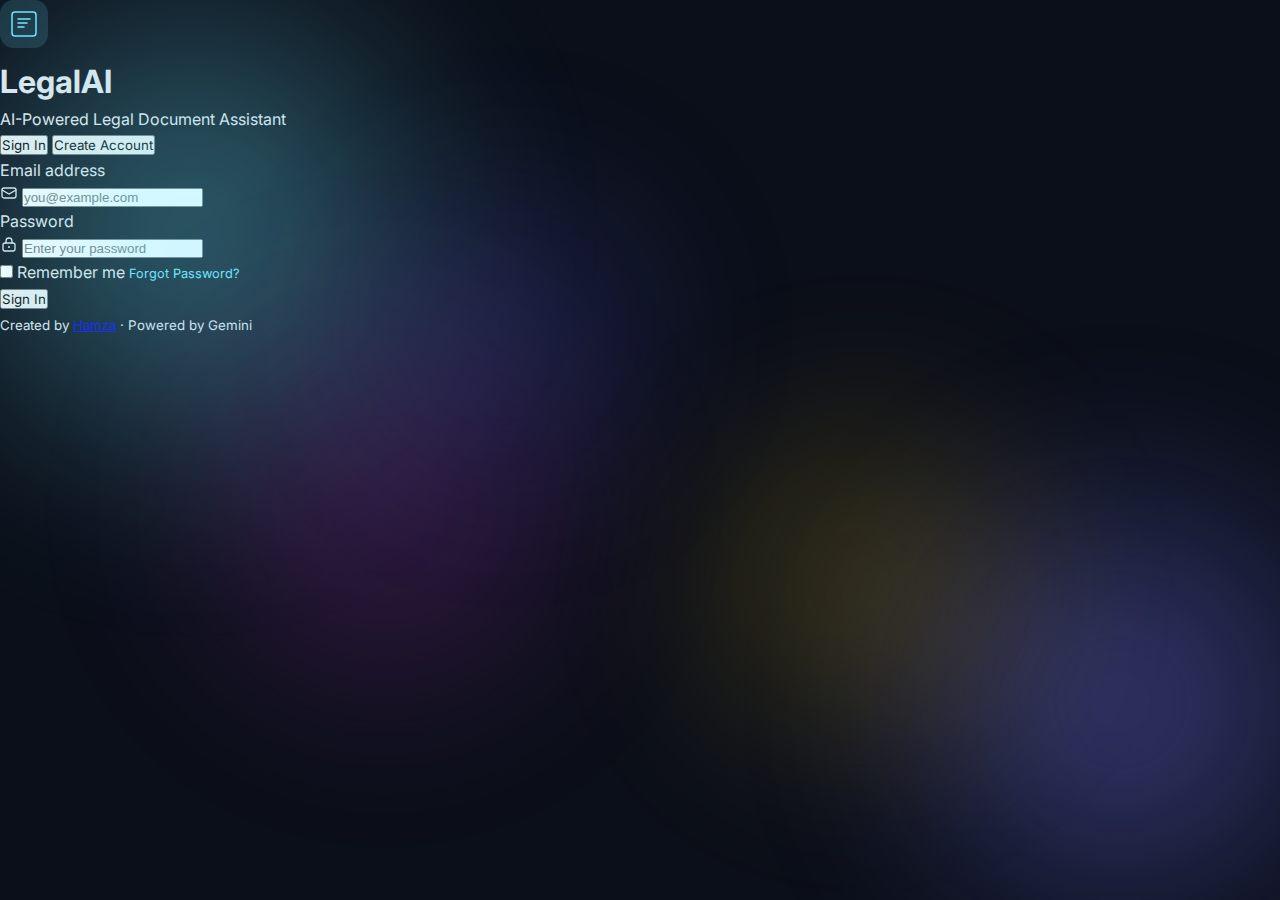
<file: frontend/login.html>
<!doctype html>
<html lang="en">

<head>
    <meta charset="utf-8" />
    <meta name="viewport" content="width=device-width,initial-scale=1" />
    <title>LegalAI — Sign In</title>
    <meta name="description" content="Sign in to your AI Legal Document Assistant account." />
    <link rel="stylesheet" href="styles.css" />
    <link href="https://fonts.googleapis.com/css2?family=Inter:wght@400;500;600;700;800&display=swap" rel="stylesheet">
    <link rel="icon"
        href="data:image/svg+xml,<svg xmlns=%22http://www.w3.org/2000/svg%22 viewBox=%220 0 100 100%22><text y=%22.9em%22 font-size=%2290%22>⚖️</text></svg>">
</head>

<body>
    <!-- Animated Background Orbs -->
    <div class="bg-orbs" aria-hidden="true">
        <div class="orb orb-1"></div>
        <div class="orb orb-2"></div>
        <div class="orb orb-3"></div>
        <div class="orb orb-4"></div>
        <div class="orb orb-5"></div>
    </div>

    <!-- Toast Container -->
    <div id="toastContainer" class="toast-container"></div>

    <div class="auth-page">
        <div class="auth-card">
            <!-- Brand Header -->
            <div class="auth-brand">
                <div class="auth-brand-icon">
                    <svg width="48" height="48" viewBox="0 0 48 48" fill="none">
                        <defs>
                            <linearGradient id="authGrad" x1="0" y1="0" x2="48" y2="48">
                                <stop offset="0%" stop-color="#6ee7ff" />
                                <stop offset="100%" stop-color="#7c7cff" />
                            </linearGradient>
                        </defs>
                        <rect width="48" height="48" rx="14" fill="url(#authGrad)" opacity="0.15" />
                        <path d="M15 12h18a3 3 0 013 3v18a3 3 0 01-3 3H15a3 3 0 01-3-3V15a3 3 0 013-3z"
                            stroke="url(#authGrad)" stroke-width="1.5" fill="none" />
                        <path d="M18 19h12M18 23h9M18 27h6" stroke="url(#authGrad)" stroke-width="1.5"
                            stroke-linecap="round" />
                    </svg>
                </div>
                <h1 class="auth-title">LegalAI</h1>
                <p class="auth-subtitle">AI-Powered Legal Document Assistant</p>
            </div>

            <!-- Auth Mode Toggle -->
            <div class="auth-toggle" id="authToggle">
                <button class="auth-toggle-btn active" id="loginToggle" data-mode="login">Sign In</button>
                <button class="auth-toggle-btn" id="registerToggle" data-mode="register">Create Account</button>
                <div class="auth-toggle-slider" id="toggleSlider"></div>
            </div>

            <!-- Login Form -->
            <form class="auth-form" id="loginForm" autocomplete="on" novalidate>
                <div class="auth-input-group">
                    <label for="loginEmail">Email address</label>
                    <div class="auth-input-wrapper">
                        <svg width="18" height="18" viewBox="0 0 18 18" fill="none" class="auth-input-icon">
                            <rect x="2" y="4" width="14" height="10" rx="2" stroke="currentColor" stroke-width="1.3" />
                            <path d="M2 6l7 4 7-4" stroke="currentColor" stroke-width="1.3" stroke-linecap="round" />
                        </svg>
                        <input type="email" id="loginEmail" placeholder="you@example.com" required
                            autocomplete="email" />
                    </div>
                </div>
                <div class="auth-input-group">
                    <label for="loginPassword">Password</label>
                    <div class="auth-input-wrapper">
                        <svg width="18" height="18" viewBox="0 0 18 18" fill="none" class="auth-input-icon">
                            <rect x="3" y="8" width="12" height="8" rx="2" stroke="currentColor" stroke-width="1.3" />
                            <path d="M6 8V6a3 3 0 016 0v2" stroke="currentColor" stroke-width="1.3"
                                stroke-linecap="round" />
                            <circle cx="9" cy="12" r="1" fill="currentColor" />
                        </svg>
                        <input type="password" id="loginPassword" placeholder="Enter your password" required
                            autocomplete="current-password" />
                    </div>
                    <div class="auth-options">
                        <label class="remember-me">
                            <input type="checkbox" id="rememberMe">
                            Remember me
                        </label>
                        <a href="#" id="forgotPasswordLink"
                            style="font-size: 0.8rem; color: var(--accent); text-decoration: none;">Forgot Password?</a>
                    </div>
                </div>
                <button type="submit" class="auth-submit-btn" id="loginSubmit">
                    <span class="auth-btn-text">Sign In</span>
                    <div class="auth-btn-spinner" style="display:none;"></div>
                </button>
            </form>

            <!-- Register Form (hidden initially) -->
            <form class="auth-form" id="registerForm" style="display:none;" autocomplete="on" novalidate>
                <div class="auth-input-group">
                    <label for="registerName">Display name</label>
                    <div class="auth-input-wrapper">
                        <svg width="18" height="18" viewBox="0 0 18 18" fill="none" class="auth-input-icon">
                            <circle cx="9" cy="6" r="3" stroke="currentColor" stroke-width="1.3" />
                            <path d="M3 16c0-3.3 2.7-6 6-6s6 2.7 6 6" stroke="currentColor" stroke-width="1.3"
                                stroke-linecap="round" />
                        </svg>
                        <input type="text" id="registerName" placeholder="Your name" autocomplete="name" />
                    </div>
                </div>
                <div class="auth-input-group">
                    <label for="registerEmail">Email address</label>
                    <div class="auth-input-wrapper">
                        <svg width="18" height="18" viewBox="0 0 18 18" fill="none" class="auth-input-icon">
                            <rect x="2" y="4" width="14" height="10" rx="2" stroke="currentColor" stroke-width="1.3" />
                            <path d="M2 6l7 4 7-4" stroke="currentColor" stroke-width="1.3" stroke-linecap="round" />
                        </svg>
                        <input type="email" id="registerEmail" placeholder="you@example.com" required
                            autocomplete="email" />
                    </div>
                </div>
                <div class="auth-input-group">
                    <label for="registerPassword">Password</label>
                    <div class="auth-input-wrapper">
                        <svg width="18" height="18" viewBox="0 0 18 18" fill="none" class="auth-input-icon">
                            <rect x="3" y="8" width="12" height="8" rx="2" stroke="currentColor" stroke-width="1.3" />
                            <path d="M6 8V6a3 3 0 016 0v2" stroke="currentColor" stroke-width="1.3"
                                stroke-linecap="round" />
                            <circle cx="9" cy="12" r="1" fill="currentColor" />
                        </svg>
                        <input type="password" id="registerPassword" placeholder="Min. 6 characters" required
                            minlength="6" autocomplete="new-password" />
                    </div>
                </div>

                <!-- Security Question -->
                <div class="auth-input-group">
                    <label for="registerQuestion">Security Question</label>
                    <div class="auth-input-wrapper">
                        <svg width="18" height="18" viewBox="0 0 18 18" fill="none" class="auth-input-icon">
                            <path d="M9 14c0-4 4-3 4-6 0-1.5-1-2.5-2.5-2.5S8 7 8 8" stroke="currentColor"
                                stroke-width="1.3" stroke-linecap="round" />
                            <circle cx="9" cy="16" r="1" fill="currentColor" />
                        </svg>
                        <select id="registerQuestion" required class="auth-input-select">
                            <option value="" disabled selected>Select a secret question...</option>
                            <option value="What is your mother's maiden name?">What is your mother's maiden name?
                            </option>
                            <option value="What was the name of your first pet?">What was the name of your first pet?
                            </option>
                            <option value="What city were you born in?">What city were you born in?</option>
                            <option value="What is your favorite book?">What is your favorite book?</option>
                            <option value="What is the name of your elementary school?">What is the name of your
                                elementary school?</option>
                        </select>
                    </div>
                </div>
                <div class="auth-input-group">
                    <label for="registerAnswer">Security Answer</label>
                    <div class="auth-input-wrapper">
                        <svg width="18" height="18" viewBox="0 0 18 18" fill="none" class="auth-input-icon">
                            <rect x="3" y="8" width="12" height="8" rx="2" stroke="currentColor" stroke-width="1.3" />
                            <path d="M6 8V6a3 3 0 016 0v2" stroke="currentColor" stroke-width="1.3"
                                stroke-linecap="round" />
                            <circle cx="9" cy="12" r="1" fill="currentColor" />
                        </svg>
                        <input type="text" id="registerAnswer" placeholder="Your secret answer" required />
                    </div>
                </div>

                <button type="submit" class="auth-submit-btn" id="registerSubmit">
                    <span class="auth-btn-text">Create Account</span>
                    <div class="auth-btn-spinner" style="display:none;"></div>
                </button>
            </form>

            <!-- Forgot Password View (Hidden) -->
            <div id="forgotPasswordView" style="display:none;">
                <div style="text-align: center; margin-bottom: 20px;">
                    <h2 class="auth-title" style="font-size: 1.5rem;">Reset Password</h2>
                    <p class="auth-subtitle">Recover access to your account</p>
                </div>

                <!-- Step 1: Email -->
                <form class="auth-form" id="forgotStep1Form" novalidate>
                    <div class="auth-input-group">
                        <label for="forgotEmail">Enter your email</label>
                        <div class="auth-input-wrapper">
                            <svg width="18" height="18" viewBox="0 0 18 18" fill="none" class="auth-input-icon">
                                <rect x="2" y="4" width="14" height="10" rx="2" stroke="currentColor"
                                    stroke-width="1.3" />
                                <path d="M2 6l7 4 7-4" stroke="currentColor" stroke-width="1.3"
                                    stroke-linecap="round" />
                            </svg>
                            <input type="email" id="forgotEmail" placeholder="you@example.com" required />
                        </div>
                    </div>
                    <button type="submit" class="auth-submit-btn" id="forgotStep1Submit">
                        <span class="auth-btn-text">Next</span>
                        <div class="auth-btn-spinner" style="display:none;"></div>
                    </button>
                    <button type="button" class="auth-toggle-btn" id="backToLogin"
                        style="width:100%; text-align:center; margin-top:10px;">Back to Login</button>
                </form>

                <!-- Step 2: Secret Question -->
                <form class="auth-form" id="forgotStep2Form" style="display:none;" novalidate>
                    <div class="auth-input-group">
                        <label>Security Question</label>
                        <div id="securityQuestionDisplay"
                            style="padding: 12px; background: rgba(110, 231, 255, 0.08); border-radius: 8px; color: var(--text-main); font-size: 0.95rem; border: 1px solid rgba(110, 231, 255, 0.2);">
                            Loading...
                        </div>
                    </div>
                    <div class="auth-input-group">
                        <label for="forgotAnswer">Your Answer</label>
                        <div class="auth-input-wrapper">
                            <svg width="18" height="18" viewBox="0 0 18 18" fill="none" class="auth-input-icon">
                                <path d="M14 9V6a5 5 0 00-10 0v3" stroke="currentColor" stroke-width="1.3"
                                    stroke-linecap="round" />
                                <rect x="5" y="9" width="8" height="6" rx="1" stroke="currentColor"
                                    stroke-width="1.3" />
                            </svg>
                            <input type="text" id="forgotAnswer" placeholder="Type your answer" required />
                        </div>
                    </div>
                    <div class="auth-input-group">
                        <label for="newPassword">New Password</label>
                        <div class="auth-input-wrapper">
                            <svg width="18" height="18" viewBox="0 0 18 18" fill="none" class="auth-input-icon">
                                <rect x="3" y="8" width="12" height="8" rx="2" stroke="currentColor"
                                    stroke-width="1.3" />
                                <path d="M6 8V6a3 3 0 016 0v2" stroke="currentColor" stroke-width="1.3"
                                    stroke-linecap="round" />
                                <circle cx="9" cy="12" r="1" fill="currentColor" />
                            </svg>
                            <input type="password" id="newPassword" placeholder="New password" required minlength="6" />
                        </div>
                    </div>
                    <button type="submit" class="auth-submit-btn" id="forgotStep2Submit">
                        <span class="auth-btn-text">Reset Password</span>
                        <div class="auth-btn-spinner" style="display:none;"></div>
                    </button>
                    <button type="button" class="auth-toggle-btn" id="cancelReset"
                        style="width:100%; text-align:center; margin-top:10px;">Cancel</button>
                </form>
            </div>

            <!-- Error Message -->
            <div class="auth-error" id="authError" style="display:none;"></div>

            <!-- Footer -->
            <div class="auth-footer">
                <small>Created by <a href="https://www.linkedin.com/in/hamzahdal/" target="_blank"
                        rel="noopener noreferrer">Hamza</a> · Powered by Gemini</small>
            </div>
        </div>
    </div>

    <script>
        const API_BASE = window.location.port === "3000" ? "http://127.0.0.1:8000" : "/api";

        // If already logged in, redirect
        if (localStorage.getItem("legalai_token") || sessionStorage.getItem("legalai_token")) {
            window.location.href = "index.html";
        }

        // ===== DOM =====
        const loginToggle = document.getElementById("loginToggle");
        const registerToggle = document.getElementById("registerToggle");
        const toggleSlider = document.getElementById("toggleSlider");
        const loginForm = document.getElementById("loginForm");
        const registerForm = document.getElementById("registerForm");
        const authError = document.getElementById("authError");

        // Toast
        function showToast(message, type = "info", duration = 4500) {
            const container = document.getElementById("toastContainer");
            const toast = document.createElement("div");
            toast.className = `toast toast-${type}`;
            const icons = { success: "✓", error: "✕", info: "ℹ", warning: "⚠" };
            toast.innerHTML = `<div class="toast-icon">${icons[type] || "ℹ"}</div> <span>${message}</span>`;
            container.appendChild(toast);

            // Auto remove
            setTimeout(() => {
                toast.classList.add("toast-exiting");
                toast.addEventListener("animationend", () => toast.remove());
            }, duration);
        }

        function showError(msg) {
            authError.textContent = msg;
            authError.style.display = "block";
            setTimeout(() => authError.style.display = "none", 5000);
        }

        // ===== TOGGLE =====
        loginToggle.addEventListener("click", () => {
            loginToggle.classList.add("active");
            registerToggle.classList.remove("active");
            toggleSlider.style.transform = "translateX(0)";
            loginForm.style.display = "flex";
            registerForm.style.display = "none";
            authError.style.display = "none";
        });

        registerToggle.addEventListener("click", () => {
            registerToggle.classList.add("active");
            loginToggle.classList.remove("active");
            toggleSlider.style.transform = "translateX(100%)";
            registerForm.style.display = "flex";
            loginForm.style.display = "none";
            authError.style.display = "none";
        });


        // Helper to safely stringify error details
        function getErrorMessage(data, fallback) {
            if (!data) return fallback;
            if (typeof data.detail === "string") return data.detail;
            if (Array.isArray(data.detail)) {
                // Pydantic validation error or multiple errors
                return data.detail.map(e => {
                    const msg = e.msg || "Invalid input";
                    const loc = e.loc ? e.loc[e.loc.length - 1] : "";
                    return loc ? `${loc}: ${msg}` : msg;
                }).join(", ");
            }
            if (typeof data.detail === "object") return JSON.stringify(data.detail);
            return data.message || fallback;
        }

        // ===== LOGIN =====
        loginForm.addEventListener("submit", async (e) => {
            e.preventDefault();
            const email = document.getElementById("loginEmail").value.trim();
            const password = document.getElementById("loginPassword").value;
            const rememberMe = document.getElementById("rememberMe").checked;
            const btn = document.getElementById("loginSubmit");

            if (!email || !password) return showError("Please fill in all fields");

            btn.querySelector(".auth-btn-text").style.display = "none";
            btn.querySelector(".auth-btn-spinner").style.display = "block";
            btn.disabled = true;

            try {
                const res = await fetch(`${API_BASE}/login`, {
                    method: "POST",
                    headers: { "Content-Type": "application/json" },
                    body: JSON.stringify({ email, password })
                });

                const data = await res.json().catch(() => ({}));

                if (!res.ok) {
                    throw new Error(getErrorMessage(data, "Login failed"));
                }

                if (rememberMe) {
                    localStorage.setItem("legalai_token", data.token);
                    localStorage.setItem("legalai_user", JSON.stringify(data.user));
                    sessionStorage.removeItem("legalai_token");
                    sessionStorage.removeItem("legalai_user");
                } else {
                    sessionStorage.setItem("legalai_token", data.token);
                    sessionStorage.setItem("legalai_user", JSON.stringify(data.user));
                    localStorage.removeItem("legalai_token");
                    localStorage.removeItem("legalai_user");
                }
                showToast("Welcome back! Redirecting...", "success");
                setTimeout(() => window.location.href = "index.html", 600);

            } catch (err) {
                showError(err.message);
                btn.querySelector(".auth-btn-text").style.display = "inline";
                btn.querySelector(".auth-btn-spinner").style.display = "none";
                btn.disabled = false;
            }
        });

        // ===== FORGOT PASSWORD =====
        const forgotPasswordLink = document.getElementById("forgotPasswordLink");
        const forgotPasswordView = document.getElementById("forgotPasswordView");
        const backToLoginBtn = document.getElementById("backToLogin");
        const cancelResetBtn = document.getElementById("cancelReset");
        const authToggleContainer = document.getElementById("authToggle");
        const forgotStep1Form = document.getElementById("forgotStep1Form");
        const forgotStep2Form = document.getElementById("forgotStep2Form");

        function closeForgotView() {
            forgotPasswordView.style.display = "none";
            authToggleContainer.style.display = "flex";
            loginToggle.click(); // Switch back to login view logic
            authError.style.display = "none";
        }

        if (forgotPasswordLink) {
            forgotPasswordLink.addEventListener("click", (e) => {
                e.preventDefault();
                authError.style.display = "none";
                loginForm.style.display = "none";
                registerForm.style.display = "none";
                authToggleContainer.style.display = "none";
                forgotPasswordView.style.display = "block";

                forgotStep1Form.style.display = "flex";
                forgotStep2Form.style.display = "none";
                document.getElementById("forgotEmail").value = "";
                document.getElementById("forgotAnswer").value = "";
                document.getElementById("newPassword").value = "";
            });
        }

        if (backToLoginBtn) backToLoginBtn.addEventListener("click", closeForgotView);
        if (cancelResetBtn) cancelResetBtn.addEventListener("click", closeForgotView);

        // Forgot Step 1
        if (forgotStep1Form) {
            forgotStep1Form.addEventListener("submit", async (e) => {
                e.preventDefault();
                const email = document.getElementById("forgotEmail").value.trim();
                const btn = document.getElementById("forgotStep1Submit");

                if (!email) return showError("Please enter your email");

                authError.style.display = "none";
                btn.querySelector(".auth-btn-text").style.display = "none";
                btn.querySelector(".auth-btn-spinner").style.display = "block";
                btn.disabled = true;

                try {
                    const res = await fetch(`${API_BASE}/auth/question`, {
                        method: "POST",
                        headers: { "Content-Type": "application/json" },
                        body: JSON.stringify({ email })
                    });

                    const data = await res.json().catch(() => ({}));
                    if (!res.ok) throw new Error(getErrorMessage(data, "Email not found"));

                    document.getElementById("securityQuestionDisplay").textContent = data.question;
                    forgotStep1Form.style.display = "none";
                    forgotStep2Form.style.display = "flex";

                    // Reset button
                    btn.querySelector(".auth-btn-text").style.display = "inline";
                    btn.querySelector(".auth-btn-spinner").style.display = "none";
                    btn.disabled = false;

                } catch (err) {
                    showError(err.message);
                    btn.querySelector(".auth-btn-text").style.display = "inline";
                    btn.querySelector(".auth-btn-spinner").style.display = "none";
                    btn.disabled = false;
                }
            });
        }

        // Forgot Step 2
        if (forgotStep2Form) {
            forgotStep2Form.addEventListener("submit", async (e) => {
                e.preventDefault();
                const email = document.getElementById("forgotEmail").value.trim();
                const answer = document.getElementById("forgotAnswer").value.trim();
                const newPassword = document.getElementById("newPassword").value;
                const btn = document.getElementById("forgotStep2Submit");

                if (!answer || !newPassword) return showError("Please fill all fields");
                if (newPassword.length < 6) return showError("Password must be at least 6 characters");

                authError.style.display = "none";
                btn.querySelector(".auth-btn-text").style.display = "none";
                btn.querySelector(".auth-btn-spinner").style.display = "block";
                btn.disabled = true;

                try {
                    const res = await fetch(`${API_BASE}/auth/reset-password`, {
                        method: "POST",
                        headers: { "Content-Type": "application/json" },
                        body: JSON.stringify({
                            email,
                            security_answer: answer,
                            new_password: newPassword
                        })
                    });

                    const data = await res.json().catch(() => ({}));
                    if (!res.ok) throw new Error(getErrorMessage(data, "Failed to reset password"));

                    showToast("Password Reset! Logging in...", "success");
                    setTimeout(() => window.location.reload(), 1500);

                } catch (err) {
                    showError(err.message);
                    btn.querySelector(".auth-btn-text").style.display = "inline";
                    btn.querySelector(".auth-btn-spinner").style.display = "none";
                    btn.disabled = false;
                }
            });
        }

        // ===== REGISTER =====
        registerForm.addEventListener("submit", async (e) => {
            e.preventDefault();
            const email = document.getElementById("registerEmail").value.trim();
            const password = document.getElementById("registerPassword").value;
            const display_name = document.getElementById("registerName").value.trim() || null;
            const question_val = document.getElementById("registerQuestion").value;
            const answer_val = document.getElementById("registerAnswer").value.trim();
            const btn = document.getElementById("registerSubmit");

            if (!email || !password) return showError("Please fill in all required fields");
            if (password.length < 6) return showError("Password must be at least 6 characters");
            if (!question_val) return showError("Please select a security question");
            if (!answer_val) return showError("Please answer the security question");

            btn.querySelector(".auth-btn-text").style.display = "none";
            btn.querySelector(".auth-btn-spinner").style.display = "block";
            btn.disabled = true;

            try {
                const res = await fetch(`${API_BASE}/register`, {
                    method: "POST",
                    headers: { "Content-Type": "application/json" },
                    body: JSON.stringify({
                        email,
                        password,
                        display_name,
                        security_question: question_val,
                        security_answer: answer_val
                    })
                });

                const data = await res.json().catch(() => ({}));

                if (!res.ok) {
                    throw new Error(getErrorMessage(data, "Registration failed"));
                }

                sessionStorage.setItem("legalai_token", data.token);
                sessionStorage.setItem("legalai_user", JSON.stringify(data.user));
                localStorage.removeItem("legalai_token");
                localStorage.removeItem("legalai_user");
                showToast("Account created! Redirecting...", "success");
                setTimeout(() => window.location.href = "index.html", 600);

            } catch (err) {
                showError(err.message);
                btn.querySelector(".auth-btn-text").style.display = "inline";
                btn.querySelector(".auth-btn-spinner").style.display = "none";
                btn.disabled = false;
            }
        });
    </script>
</body>

</html>
</file>
<file: frontend/styles.css>
@import url('https://fonts.googleapis.com/css2?family=Inter:wght@400;500;600;700;800&display=swap');

:root {
  --bg-main: #0b0f19;
  --bg-card: rgba(255, 255, 255, 0.06);
  --bg-card-strong: rgba(255, 255, 255, 0.09);
  --bg-surface: rgba(2, 6, 23, 0.75);
  --border-soft: rgba(255, 255, 255, 0.10);
  --border-medium: rgba(255, 255, 255, 0.15);

  --accent: #6ee7ff;
  --accent-2: #7c7cff;
  --accent-warm: #facc15;

  --text-main: #e5e7eb;
  --text-muted: #9ca3af;
  --text-dim: #6b7280;
  --success: #22c55e;
  --danger: #f87171;

  --radius: 16px;
  --radius-sm: 10px;
  --radius-xs: 6px;
  --blur: blur(14px);
  --transition: 0.25s ease;

  --sidebar-width: 260px;
  --topbar-height: 70px;
}

* {
  box-sizing: border-box;
  margin: 0;
  padding: 0;
}

body {
  min-height: 100vh;
  font-family: "Inter", system-ui, -apple-system, BlinkMacSystemFont, sans-serif;
  background: var(--bg-main);
  color: var(--text-main);
  line-height: 1.6;
  overflow: hidden;
  position: relative;
}

/* ===== SCROLLBAR ===== */
::-webkit-scrollbar {
  width: 6px;
}

::-webkit-scrollbar-track {
  background: transparent;
}

::-webkit-scrollbar-thumb {
  background: rgba(255, 255, 255, 0.12);
  border-radius: 999px;
}

::-webkit-scrollbar-thumb:hover {
  background: rgba(255, 255, 255, 0.22);
}


/* ================================================================
   APP LAYOUT
   ================================================================ */
.app-layout {
  display: flex;
  min-height: 100vh;
  position: relative;
  z-index: 1;
}


/* ================================================================
   SIDEBAR
   ================================================================ */
.sidebar {
  width: var(--sidebar-width);
  min-width: var(--sidebar-width);
  background: rgba(2, 6, 23, 0.92);
  backdrop-filter: var(--blur);
  border-right: 1px solid var(--border-soft);
  display: flex;
  flex-direction: column;
  height: 100vh;
  position: sticky;
  top: 0;
  overflow: hidden;
  transition: transform var(--transition), opacity var(--transition);
  z-index: 100;
}

.sidebar.collapsed {
  transform: translateX(-100%);
  position: absolute;
  opacity: 0;
  pointer-events: none;
}

/* Brand */
.sidebar-brand {
  display: flex;
  align-items: center;
  gap: 12px;
  padding: 20px 18px;
  border-bottom: 1px solid var(--border-soft);
}

.brand-icon {
  font-size: 1.8rem;
  line-height: 1;
}

.brand-name {
  display: block;
  font-size: 1.1rem;
  font-weight: 800;
  background: linear-gradient(90deg, var(--accent), var(--accent-2));
  -webkit-background-clip: text;
  background-clip: text;
  -webkit-text-fill-color: transparent;
}

.brand-tagline {
  display: block;
  font-size: 0.72rem;
  color: var(--text-dim);
  letter-spacing: 0.04em;
  text-transform: uppercase;
}

/* Sidebar Upload Button */
.sidebar-upload-area {
  padding: 14px;
}

.mini-upload-zone {
  display: flex;
  align-items: center;
  justify-content: center;
  gap: 8px;
  padding: 12px;
  border-radius: var(--radius-sm);
  border: 1px dashed rgba(110, 231, 255, 0.3);
  background: rgba(110, 231, 255, 0.06);
  color: var(--accent);
  font-size: 0.88rem;
  font-weight: 600;
  cursor: pointer;
  transition: all var(--transition);
}

.mini-upload-zone:hover {
  background: rgba(110, 231, 255, 0.12);
  border-color: var(--accent);
  box-shadow: 0 0 20px rgba(110, 231, 255, 0.1);
  transform: translateY(-1px);
}

.mini-upload-icon {
  font-size: 1.2rem;
  font-weight: 300;
}

/* Sidebar Section Label */
.sidebar-section-label {
  padding: 4px 18px 8px;
  font-size: 0.7rem;
  font-weight: 600;
  color: var(--text-dim);
  text-transform: uppercase;
  letter-spacing: 0.08em;
}

/* Sidebar Document List */
.sidebar-list {
  flex: 1;
  overflow-y: auto;
  padding: 0 10px 10px;
}

.sidebar-empty {
  text-align: center;
  color: var(--text-muted);
  font-size: 0.82rem;
  padding: 30px 16px;
  line-height: 1.7;
}

.sidebar-item {
  padding: 12px 14px;
  border-radius: var(--radius-sm);
  cursor: pointer;
  transition: all var(--transition);
  margin-bottom: 4px;
  border: 1px solid transparent;
  position: relative;
}

.sidebar-item:hover {
  background: rgba(255, 255, 255, 0.05);
  border-color: var(--border-soft);
}

.sidebar-item.active {
  background: linear-gradient(135deg, rgba(110, 231, 255, 0.10), rgba(124, 124, 255, 0.10));
  border-color: rgba(110, 231, 255, 0.25);
  box-shadow: 0 0 16px rgba(110, 231, 255, 0.06);
}

.sidebar-item-name {
  font-size: 0.85rem;
  font-weight: 600;
  color: var(--text-main);
  white-space: nowrap;
  overflow: hidden;
  text-overflow: ellipsis;
  padding-right: 24px;
}

.sidebar-item-meta {
  font-size: 0.72rem;
  color: var(--text-dim);
  margin-top: 3px;
}

.sidebar-item-delete {
  position: absolute;
  top: 10px;
  right: 10px;
  background: none;
  border: none;
  color: var(--text-muted);
  cursor: pointer;
  font-size: 0.85rem;
  padding: 2px 6px;
  border-radius: 4px;
  opacity: 0;
  transition: all var(--transition);
}

.sidebar-item:hover .sidebar-item-delete {
  opacity: 1;
}

.sidebar-item-delete:hover {
  color: var(--danger);
  background: rgba(248, 113, 113, 0.15);
  transform: none;
  box-shadow: none;
}

/* Sidebar Footer */
.sidebar-footer {
  padding: 14px 18px;
  border-top: 1px solid var(--border-soft);
}

.sidebar-footer-text {
  font-size: 0.7rem;
  color: var(--text-dim);
  text-align: center;
  letter-spacing: 0.03em;
}


/* ================================================================
   MAIN WRAPPER
   ================================================================ */
.main-wrapper {
  flex: 1;
  min-width: 0;
  display: flex;
  flex-direction: column;
  height: 100vh;
  overflow: hidden;
}


/* ================================================================
   TOP BAR
   ================================================================ */
.top-bar {
  height: var(--topbar-height);
  min-height: var(--topbar-height);
  display: flex;
  align-items: center;
  gap: 14px;
  /* Reduced gap to fit sidebar toggle better */
  padding: 0 24px;
  border-bottom: 1px solid var(--border-soft);
  background: rgba(2, 6, 23, 0.6);
  backdrop-filter: var(--blur);
  position: relative;
  /* Enable absolute positioning for title */
  justify-content: space-between;
  /* Sidebar toggle and status pushed to sides */
}

.sidebar-toggle {
  padding: 8px 12px;
  font-size: 1.25rem;
  background: var(--bg-card);
  border: 1px solid var(--border-soft);
  color: var(--text-muted);
  border-radius: var(--radius-xs);
  cursor: pointer;
  transition: all var(--transition);
}

.sidebar-toggle:hover {
  color: var(--text-main);
  border-color: var(--border-medium);
  background: var(--bg-card-strong);
  transform: none;
  box-shadow: none;
}

.top-bar-title {
  /* Absolute Center relative to Chat Panel */
  /* Chat Panel is (Total - 400px). Center is (Total - 400px)/2 = Total/2 - 200px */
  position: absolute;
  left: calc(50% - 200px);
  top: 50%;
  transform: translate(-50%, -50%);
  width: auto;
  text-align: center;
  transition: left var(--transition);
  /* Smooth transition on resize */
}

.top-bar-title h1 {
  font-size: 1.6rem;
  /* Increased size significantly */
  font-weight: 800;
  /* Bolder */
  background: linear-gradient(90deg, var(--accent), var(--accent-2));
  -webkit-background-clip: text;
  background-clip: text;
  -webkit-text-fill-color: transparent;
  white-space: nowrap;
  letter-spacing: -0.02em;
}

.top-bar-status {
  /* Keep on right, but ensure no overlap if status is long */
  margin-left: auto;
  font-size: 0.82rem;
  color: var(--success);
  font-weight: 500;
  white-space: nowrap;
  overflow: hidden;
  text-overflow: ellipsis;
  max-width: 250px;
  z-index: 2;
  /* Ensure clickable/selectable if needed */
}


/* ================================================================
   UPLOAD OVERLAY / MODAL
   ================================================================ */
.upload-overlay {
  display: none;
  position: fixed;
  inset: 0;
  z-index: 500;
  background: rgba(0, 0, 0, 0.65);
  backdrop-filter: blur(8px);
  align-items: center;
  justify-content: center;
  animation: fadeIn 0.2s ease;
}

.upload-overlay.show {
  display: flex;
}

.upload-modal {
  background: rgba(15, 23, 42, 0.95);
  backdrop-filter: var(--blur);
  border: 1px solid var(--border-medium);
  border-radius: 20px;
  padding: 36px 40px;
  width: 480px;
  max-width: 90vw;
  position: relative;
  animation: slideUp 0.3s ease;
  box-shadow: 0 30px 60px rgba(0, 0, 0, 0.5);
}

.upload-modal h2 {
  font-size: 1.4rem;
  color: var(--accent);
  margin-bottom: 8px;
}

.upload-modal-subtitle {
  color: var(--text-muted);
  font-size: 0.9rem;
  margin-bottom: 20px;
}

.upload-modal-close {
  position: absolute;
  top: 16px;
  right: 18px;
  background: none;
  border: none;
  color: var(--text-muted);
  font-size: 1.2rem;
  cursor: pointer;
  padding: 4px 8px;
  border-radius: 4px;
  transition: all var(--transition);
}

.upload-modal-close:hover {
  color: var(--text-main);
  background: rgba(255, 255, 255, 0.08);
  transform: none;
  box-shadow: none;
}

@keyframes slideUp {
  from {
    opacity: 0;
    transform: translateY(20px) scale(0.98);
  }

  to {
    opacity: 1;
    transform: translateY(0) scale(1);
  }
}

/* Upload Zone (inside modal) */
.upload-zone {
  border: 2px dashed var(--border-soft);
  border-radius: var(--radius);
  padding: 40px 20px;
  text-align: center;
  cursor: pointer;
  transition: all var(--transition);
  background: rgba(2, 6, 23, 0.5);
}

.upload-zone:hover,
.upload-zone.drag-over {
  border-color: var(--accent);
  background: rgba(110, 231, 255, 0.06);
  box-shadow: 0 0 24px rgba(110, 231, 255, 0.08);
}

.upload-icon {
  font-size: 2.8rem;
  margin-bottom: 12px;
}

.upload-text {
  font-size: 0.92rem;
  color: var(--text-muted);
}

.upload-link {
  color: var(--accent);
  text-decoration: underline;
  cursor: pointer;
  font-weight: 600;
}

.upload-file-name {
  margin-top: 12px;
  font-size: 0.88rem;
  font-weight: 600;
  color: var(--accent-warm);
}

.upload-file-name:empty {
  display: none;
}

.upload-btn {
  margin-top: 16px;
  width: 100%;
  padding: 14px;
  font-size: 1rem;
}


/* ================================================================
   CONTENT PANELS
   ================================================================ */
.content-panels {
  flex: 1;
  display: flex;
  gap: 0;
  overflow: hidden;
}

.panel {
  display: flex;
  flex-direction: column;
  overflow: hidden;
}

/* PANEL CHAT (Now Center) */
.panel-chat {
  flex: 1;
  /* Takes remaining space */
  min-width: 0;
  border-right: 1px solid var(--border-soft);
  /* Separator from Info panel */
}

/* PANEL INFO (Now Right) */
.panel-info {
  flex: 0 0 400px;
  /* Fixed width for info */
  min-width: 320px;
  max-width: 50vw;
  /* background: rgba(0,0,0,0.2); Optional slight tint to distinguish */
}


/* ===== PANEL TABS ===== */
.panel-tabs {
  display: flex;
  gap: 0;
  padding: 0;
  border-bottom: 1px solid var(--border-soft);
  background: rgba(2, 6, 23, 0.4);
}

.panel-tab {
  flex: 1;
  padding: 12px 16px;
  font-size: 0.82rem;
  font-weight: 600;
  color: var(--text-muted);
  background: none;
  border: none;
  border-bottom: 2px solid transparent;
  cursor: pointer;
  transition: all var(--transition);
  border-radius: 0;
  text-align: center;
  white-space: nowrap;
}

.panel-tab:hover {
  color: var(--text-main);
  background: rgba(255, 255, 255, 0.03);
  transform: none;
  box-shadow: none;
}

.panel-tab.active {
  color: var(--accent);
  border-bottom-color: var(--accent);
  background: rgba(110, 231, 255, 0.04);
}

/* Panel Body */
.panel-body {
  flex: 1;
  overflow-y: auto;
  padding: 20px;
}

.tab-content {
  display: none;
  animation: fadeIn 0.25s ease;
}

.tab-content.active {
  display: block;
}

.tab-actions {
  margin-bottom: 14px;
}

/* Empty States */
.tab-empty-state {
  text-align: center;
  padding: 60px 20px;
  color: var(--text-dim);
}

.tab-empty-state .empty-icon {
  font-size: 2.4rem;
  margin-bottom: 14px;
  opacity: 0.5;
}

.tab-empty-state p {
  font-size: 0.88rem;
  line-height: 1.7;
}


/* ===== PANEL RIGHT HEADER ===== */
.panel-header-bar {
  display: flex;
  align-items: center;
  justify-content: space-between;
  padding: 12px 20px;
  border-bottom: 1px solid var(--border-soft);
  background: rgba(2, 6, 23, 0.4);
}

.panel-header-bar h2 {
  font-size: 0.95rem;
  font-weight: 700;
  color: var(--accent);
  margin: 0;
}


/* ===== EVAL TOGGLE ===== */
.eval-toggle-label {
  display: flex;
  align-items: center;
  gap: 8px;
  cursor: pointer;
  font-size: 0.82rem;
  color: var(--text-muted);
}

.eval-toggle-label input[type="checkbox"] {
  display: none;
}

.toggle-slider {
  width: 36px;
  height: 20px;
  background: rgba(255, 255, 255, 0.1);
  border-radius: 999px;
  position: relative;
  transition: background var(--transition);
}

.toggle-slider::after {
  content: '';
  position: absolute;
  top: 3px;
  left: 3px;
  width: 14px;
  height: 14px;
  background: var(--text-muted);
  border-radius: 50%;
  transition: all var(--transition);
}

.eval-toggle-label input:checked+.toggle-slider {
  background: linear-gradient(135deg, var(--accent), var(--accent-2));
}

.eval-toggle-label input:checked+.toggle-slider::after {
  left: 19px;
  background: #0b0f19;
}

.toggle-text {
  font-weight: 600;
}


/* ================================================================
   CHAT
   ================================================================ */
.chat {
  flex: 1;
  overflow-y: auto;
  padding: 20px;
  min-height: 0;
}

.chat-welcome {
  text-align: center;
  padding: 60px 30px;
  color: var(--text-dim);
}

.chat-welcome-icon {
  font-size: 3rem;
  margin-bottom: 16px;
  opacity: 0.4;
}

.chat-welcome h3 {
  font-size: 1.1rem;
  font-weight: 700;
  color: var(--text-muted);
  margin-bottom: 8px;
}

.chat-welcome p {
  font-size: 0.88rem;
  line-height: 1.7;
}

.msg {
  margin-bottom: 14px;
  padding: 14px 16px;
  border-radius: 14px;
  animation: fadeIn 0.3s ease;
  max-width: 95%;
}

.msg.user {
  background: linear-gradient(135deg, #1e293b, #020617);
  border-left: 4px solid var(--accent);
}

.msg.assistant {
  background: linear-gradient(135deg, #020617, #111827);
  border-left: 4px solid var(--accent-warm);
}

.msg strong {
  display: block;
  font-size: 0.8rem;
  margin-bottom: 5px;
  color: var(--text-dim);
  text-transform: uppercase;
  letter-spacing: 0.04em;
}


/* Chat Input */
.chat-input-row {
  display: flex;
  gap: 10px;
  padding: 14px 20px;
  border-top: 1px solid var(--border-soft);
  background: rgba(2, 6, 23, 0.5);
}

.chat-input-row input[type="text"] {
  flex: 1;
  padding: 12px 16px;
  border-radius: var(--radius-sm);
  border: 1px solid var(--border-soft);
  background: var(--bg-card-strong);
  color: var(--text-main);
  outline: none;
  font-size: 0.92rem;
  transition: border var(--transition), box-shadow var(--transition);
}

.chat-input-row input:focus {
  border-color: var(--accent);
  box-shadow: 0 0 0 2px rgba(110, 231, 255, 0.15);
}

.chat-input-row input::placeholder {
  color: var(--text-dim);
}

.send-btn {
  padding: 12px 18px;
  border-radius: var(--radius-sm);
  border: none;
  cursor: pointer;
  font-weight: 600;
  color: #0b0f19;
  background: linear-gradient(135deg, var(--accent), var(--accent-2));
  transition: transform var(--transition), box-shadow var(--transition);
  display: flex;
  align-items: center;
  justify-content: center;
}

.send-btn:hover {
  transform: translateY(-1px);
  box-shadow: 0 8px 20px rgba(124, 124, 255, 0.3);
}

.send-btn:active {
  transform: scale(0.96);
}

.send-icon {
  font-size: 1.1rem;
}


/* ================================================================
   BUTTONS (General)
   ================================================================ */
button {
  font-family: inherit;
  cursor: pointer;
}

.btn-secondary {
  padding: 9px 18px;
  border-radius: var(--radius-sm);
  background: linear-gradient(135deg, rgba(110, 231, 255, 0.12), rgba(124, 124, 255, 0.12));
  color: var(--accent);
  border: 1px solid rgba(110, 231, 255, 0.25);
  font-size: 0.85rem;
  font-weight: 600;
  transition: all var(--transition);
}

.btn-secondary:hover {
  background: linear-gradient(135deg, rgba(110, 231, 255, 0.22), rgba(124, 124, 255, 0.22));
  border-color: var(--accent);
  box-shadow: 0 6px 16px rgba(110, 231, 255, 0.12);
  transform: translateY(-1px);
}

.btn-secondary:active {
  transform: scale(0.97);
}


/* ================================================================
   SUMMARY
   ================================================================ */
.summary-content {
  background: var(--bg-surface);
  border: 1px solid var(--border-soft);
  border-radius: var(--radius);
  padding: 20px;
  font-size: 0.9rem;
  line-height: 1.8;
  color: var(--text-main);
  white-space: pre-wrap;
  word-wrap: break-word;
}

.summary-content:empty {
  display: none;
}

.summary-loading {
  text-align: center;
  color: var(--text-muted);
  padding: 24px;
  font-style: italic;
}


/* ================================================================
   PRE / JSON
   ================================================================ */
pre {
  background: rgba(2, 6, 23, 0.9);
  border: 1px solid var(--border-soft);
  border-radius: var(--radius);
  padding: 16px;
  overflow-x: auto;
  white-space: pre-wrap;
  word-wrap: break-word;
  font-size: 0.82rem;
  line-height: 1.5;
  color: #a5b4fc;
  max-height: none;
}

pre:empty {
  display: none;
}


/* ================================================================
   SUGGESTED QUESTIONS
   ================================================================ */
.suggest-chips {
  display: flex;
  flex-wrap: wrap;
  gap: 10px;
}

.suggest-chip {
  padding: 10px 18px;
  border-radius: 999px;
  background: linear-gradient(135deg, rgba(110, 231, 255, 0.08), rgba(124, 124, 255, 0.08));
  border: 1px solid rgba(110, 231, 255, 0.25);
  color: var(--text-main);
  font-size: 0.84rem;
  cursor: pointer;
  transition: all var(--transition);
  animation: fadeIn 0.4s ease;
}

.suggest-chip:hover {
  background: linear-gradient(135deg, rgba(110, 231, 255, 0.2), rgba(124, 124, 255, 0.2));
  border-color: var(--accent);
  box-shadow: 0 0 16px rgba(110, 231, 255, 0.15);
  transform: translateY(-2px);
}

.suggest-chip:active {
  transform: scale(0.96);
}


/* ================================================================
   EVALUATION
   ================================================================ */
.result-container {
  max-width: 100%;
  overflow-x: hidden;
}

.result-container:empty {
  display: none;
}

.evaluation-card {
  display: grid;
  gap: 14px;
  background: linear-gradient(160deg, rgba(124, 124, 255, 0.10), rgba(2, 6, 23, 0.9));
  border: 1px solid rgba(124, 124, 255, 0.3);
  border-radius: var(--radius);
  padding: 18px 20px;
  margin: 0 20px 20px;
  animation: fadeIn 0.35s ease;
}

.eval-title {
  font-weight: 700;
  font-size: 0.88rem;
  color: var(--accent);
  letter-spacing: 0.03em;
}

.eval-row {
  display: grid;
  grid-template-columns: 120px 1fr 50px;
  align-items: center;
  gap: 12px;
}

.eval-label {
  font-size: 0.85rem;
  color: var(--text-muted);
  min-width: 0;
  overflow-wrap: anywhere;
}

.eval-bar {
  height: 8px;
  background: rgba(255, 255, 255, 0.06);
  border-radius: 999px;
  overflow: hidden;
}

.eval-bar-fill {
  height: 100%;
  width: 0%;
  background: linear-gradient(90deg, var(--accent), var(--accent-2));
  border-radius: 999px;
  transition: width 0.8s ease;
}

.eval-score {
  text-align: right;
  font-weight: 700;
  font-size: 0.88rem;
  color: var(--accent-warm);
  min-width: 0;
  overflow-wrap: anywhere;
}

.eval-reasoning {
  margin-top: 6px;
  padding: 14px;
  background: rgba(2, 6, 23, 0.85);
  border-left: 3px solid var(--accent);
  border-radius: var(--radius-sm);
  font-size: 0.85rem;
  color: var(--text-main);
  white-space: normal;
  overflow-wrap: anywhere;
  word-break: break-word;
  line-height: 1.7;
}


/* ================================================================
   FOOTER
   ================================================================ */
footer {
  text-align: center;
  /* Right padding equals Info Panel width (400px) + 20px to center text relative to Chat Panel */
  padding: 16px 420px 16px 20px;
  border-top: 1px solid var(--border-soft);
  color: var(--text-muted);
  font-size: 0.75rem;
  background: rgba(2, 6, 23, 0.3);
  backdrop-filter: blur(5px);
  transition: all var(--transition);
}

footer small {
  font-size: 0.75rem;
  font-weight: 500;
  display: flex;
  align-items: center;
  justify-content: center;
  gap: 6px;
  flex-wrap: wrap;
}

footer a {
  color: var(--accent);
  text-decoration: none;
  font-weight: 700;
  padding: 2px 6px;
  background: rgba(110, 231, 255, 0.08);
  border-radius: 4px;
  transition: all var(--transition);
}

footer a:hover {
  color: #fff;
  background: var(--accent);
  text-decoration: none;
}


/* ================================================================
   ANIMATIONS
   ================================================================ */
@keyframes fadeIn {
  from {
    opacity: 0;
    transform: translateY(6px);
  }

  to {
    opacity: 1;
    transform: translateY(0);
  }
}



/* ================================================================
   BACKGROUND ORBS ANIMATION
   ================================================================ */
.bg-orbs {
  position: fixed;
  inset: 0;
  z-index: 0;
  pointer-events: none;
  overflow: hidden;
}

.orb {
  position: absolute;
  border-radius: 50%;
  filter: blur(80px);
  will-change: transform;
  opacity: 0.45;
}

.orb-1 {
  width: 50vw;
  height: 50vw;
  background: radial-gradient(circle, var(--accent) 0%, transparent 70%);
  top: -10%;
  left: -10%;
  animation: drift1 25s ease-in-out infinite alternate;
}

.orb-2 {
  width: 45vw;
  height: 45vw;
  background: radial-gradient(circle, var(--accent-2) 0%, transparent 70%);
  bottom: -10%;
  right: -10%;
  animation: drift2 22s ease-in-out infinite alternate;
  animation-delay: -5s;
}

.orb-3 {
  width: 35vw;
  height: 35vw;
  background: radial-gradient(circle, var(--accent-warm) 0%, transparent 70%);
  top: 40%;
  right: 15%;
  animation: drift3 28s ease-in-out infinite alternate;
  animation-delay: -10s;
  opacity: 0.25;
}

.orb-4 {
  width: 40vw;
  height: 40vw;
  background: radial-gradient(circle, #d946ef 0%, transparent 70%);
  bottom: 15%;
  left: 10%;
  animation: drift4 32s ease-in-out infinite alternate;
  animation-delay: -8s;
  opacity: 0.25;
}

.orb-5 {
  width: 30vw;
  height: 30vw;
  background: radial-gradient(circle, #6366f1 0%, transparent 70%);
  top: 15%;
  left: 25%;
  animation: drift1 20s ease-in-out infinite alternate-reverse;
  animation-delay: -3s;
  opacity: 0.3;
}

@keyframes drift1 {
  0% {
    transform: translate(0, 0) scale(1);
  }

  100% {
    transform: translate(20vw, 15vh) scale(1.1);
  }
}

@keyframes drift2 {
  0% {
    transform: translate(0, 0) scale(1);
  }

  100% {
    transform: translate(-25vw, -20vh) scale(1.15);
  }
}

@keyframes drift3 {
  0% {
    transform: translate(0, 0) rotate(0deg);
  }

  100% {
    transform: translate(-15vw, 25vh) rotate(90deg);
  }
}

@keyframes drift4 {
  0% {
    transform: translate(0, 0) scale(1);
  }

  100% {
    transform: translate(25vw, -15vh) scale(0.9);
  }
}


/* ================================================================
   RESPONSIVE
   ================================================================ */
.sidebar-close-mobile,
.sidebar-overlay,
.mobile-view-toggle {
  display: none;
}

@media (max-width: 1024px) {
  .panel-info {
    flex: 0 0 320px;
  }

  .top-bar-title {
    left: calc(50% - 160px);
  }

  footer {
    padding-right: 340px;
    /* 320 + 20 */
  }
}

/* On mobile, we use a utility class to toggle views if needed, 
   but for now we are using a JS toggle approach. */
.main-wrapper.show-info .panel-chat {
  display: none;
}

.main-wrapper.show-info .panel-info {
  display: flex !important;
}

@media (max-width: 768px) {
  .sidebar {
    position: fixed;
    top: 0;
    left: 0;
    bottom: 0;
    width: 280px;
    min-width: 280px;
    z-index: 1000;
    /* Above everything */
    transform: translateX(-100%);
    opacity: 0;
    background: rgba(11, 15, 25, 0.98);
    transition: transform 0.4s cubic-bezier(0.16, 1, 0.3, 1), opacity 0.3s ease;
  }

  .sidebar.mobile-open {
    transform: translateX(0);
    opacity: 1;
    pointer-events: auto !important;
    position: fixed !important;
    box-shadow: 20px 0 50px rgba(0, 0, 0, 0.8);
  }

  .sidebar-close-mobile {
    display: flex;
    margin-left: auto;
    background: rgba(255, 255, 255, 0.05);
    border: none;
    color: var(--text-muted);
    cursor: pointer;
    padding: 8px;
    border-radius: 50%;
  }

  .sidebar-overlay {
    display: block;
    position: fixed;
    inset: 0;
    background: rgba(0, 0, 0, 0.7);
    z-index: 900;
    opacity: 0;
    pointer-events: none;
    transition: opacity 0.3s ease;
    backdrop-filter: blur(4px);
  }

  .sidebar-overlay.active {
    opacity: 1;
    pointer-events: auto;
  }

  .content-panels {
    flex-direction: column;
    height: calc(100vh - var(--topbar-height));
    position: relative;
  }

  .panel-chat {
    flex: 1;
    display: flex;
    flex-direction: column;
    height: 100%;
    padding-bottom: 80px;
    /* Space for fixed input */
  }

  .panel-info {
    display: none;
    position: absolute;
    inset: 0;
    background: var(--bg-main);
    z-index: 10;
    padding-bottom: 20px;
  }

  .tab-content {
    padding: 10px;
  }

  .top-bar {
    padding: 0 12px;
    height: 60px;
    min-height: 60px;
    gap: 10px;
    justify-content: flex-start;
  }

  .sidebar-toggle {
    padding: 8px;
    width: 42px;
    height: 42px;
    flex-shrink: 0;
    display: flex;
    align-items: center;
    justify-content: center;
  }

  .mobile-view-toggle {
    background: rgba(255, 255, 255, 0.04);
    border: 1px solid var(--border-soft);
    padding: 3px;
    border-radius: 10px;
    gap: 2px;
    margin-right: 4px;
    flex-shrink: 0;
    display: flex;
  }

  .view-btn {
    background: none;
    border: none;
    color: var(--text-muted);
    padding: 8px 16px;
    font-size: 0.8rem;
    font-weight: 700;
    cursor: pointer;
    transition: all var(--transition);
    border-radius: 7px;
    min-width: 60px;
  }

  .view-btn.active {
    background: var(--bg-card-strong);
    color: var(--accent);
    box-shadow: 0 2px 8px rgba(0, 0, 0, 0.2);
  }

  .top-bar-title {
    position: static;
    transform: none;
    flex: 1;
    margin-left: 5px;
    text-align: left;
    overflow: hidden;
  }

  .top-bar-title h1 {
    font-size: 0.95rem;
    white-space: nowrap;
    overflow: hidden;
    text-overflow: ellipsis;
    display: flex;
    align-items: center;
    gap: 8px;
    font-weight: 800;
    color: var(--accent);
    letter-spacing: -0.01em;
  }

  .top-bar-title h1 svg {
    flex-shrink: 0;
    width: 18px;
    height: 18px;
  }

  .panel-header-bar {
    padding: 12px 16px;
    background: rgba(11, 15, 25, 0.6) !important;
  }

  .panel-header-bar h2 {
    font-size: 0.9rem;
    color: var(--accent);
    display: flex;
    align-items: center;
    gap: 8px;
  }

  .panel-tabs {
    background: rgba(11, 15, 25, 0.8);
    padding: 0 8px;
  }

  .panel-tab {
    font-size: 0.72rem;
    padding: 12px 6px;
    text-transform: uppercase;
    letter-spacing: 0.03em;
  }

  .panel-tab.active {
    border-bottom: 3px solid var(--accent);
  }

  .chat-input-row {
    position: fixed;
    bottom: 0;
    left: 0;
    right: 0;
    background: rgba(15, 23, 42, 0.95);
    backdrop-filter: blur(12px);
    padding: 10px 16px env(safe-area-inset-bottom, 15px);
    border-top: 1px solid var(--border-soft);
    z-index: 100;
    gap: 12px;
  }

  .chat-input-row input[type="text"] {
    flex: 1;
    background: rgba(255, 255, 255, 0.04);
    border: 1px solid var(--border-soft);
    border-radius: 12px;
    font-size: 0.9rem;
    padding: 10px 14px;
    color: var(--text-main);
    outline: none;
  }

  .send-btn {
    width: 42px;
    height: 42px;
    padding: 0;
    border-radius: 50%;
    flex-shrink: 0;
    background: linear-gradient(135deg, #6ee7ff, #7c7cff);
    color: #fff;
    box-shadow: 0 4px 12px rgba(110, 231, 255, 0.4);
    display: flex;
    align-items: center;
    justify-content: center;
    border: none;
  }

  .send-btn svg {
    width: 18px;
    height: 18px;
  }

  .msg {
    max-width: 88%;
    font-size: 0.88rem;
    margin-bottom: 12px;
    padding: 12px;
    border-radius: 16px;
  }

  .panel-header-bar {
    padding: 10px 16px;
    background: rgba(15, 23, 42, 0.8) !important;
    backdrop-filter: blur(10px);
    border-bottom: 1px solid var(--border-soft);
  }

  .panel-header-bar h2 {
    font-size: 0.85rem;
    font-weight: 700;
    letter-spacing: 0.02em;
  }

  .upload-btn {
    margin-top: 20px;
    padding: 16px;
    font-size: 1rem;
    font-weight: 700;
    border-radius: 12px;
    background: linear-gradient(135deg, #6ee7ff, #7c7cff);
    color: #0b0f19;
    box-shadow: 0 4px 20px rgba(110, 231, 255, 0.3);
    border: none;
    display: flex;
    justify-content: center;
    align-items: center;
    width: 100%;
  }

  .upload-btn svg {
    margin-right: 8px;
  }

  .mini-upload-zone {
    margin: 10px 14px;
    padding: 14px;
    background: rgba(110, 231, 255, 0.08);
    /* Re-applying just in case */
    border: 1px dashed rgba(110, 231, 255, 0.4);
    border-radius: 12px;
    color: var(--accent);
    font-weight: 700;
  }

  .top-bar-status {
    display: none;
  }

  .panel-body {
    padding: 16px;
    font-size: 0.88rem;
    overflow-x: hidden;
  }

  .panel-body pre,
  .panel-body code {
    white-space: pre-wrap;
    word-break: break-word;
    font-size: 0.82rem;
    background: rgba(0, 0, 0, 0.2);
    padding: 12px;
    border-radius: 10px;
    display: block;
    color: var(--accent);
    border: 1px solid var(--border-soft);
  }

  .mini-upload-zone {
    padding: 14px;
    border-radius: 12px;
    font-size: 0.9rem;
    background: rgba(110, 231, 255, 0.08);
    border: 1px dashed var(--accent);
    margin: 10px;
    text-align: center;
    display: flex;
    justify-content: center;
    align-items: center;
    gap: 8px;
  }

  .upload-modal {
    padding: 24px 20px;
    width: 92%;
    margin: 20px auto;
    background: #0b0f19;
    border: 1px solid var(--border-medium);
    border-radius: 20px;
    box-shadow: 0 20px 50px rgba(0, 0, 0, 0.6);
  }

  .upload-zone {
    padding: 30px 15px;
    background: rgba(2, 6, 23, 0.5);
  }

  .upload-modal h2 {
    font-size: 1.25rem;
    margin-bottom: 6px;
  }

  .upload-modal-subtitle {
    font-size: 0.85rem;
    margin-bottom: 20px;
  }

  .sidebar-item-name {
    font-size: 0.9rem;
  }

  .sidebar-section-label {
    padding: 10px 18px 5px;
  }

  .sidebar-list {
    padding: 0 10px 20px;
  }

  /* Evaluation & Chips Refinement */
  .evaluation-card {
    margin: 0 12px 16px;
    padding: 15px;
    gap: 12px;
  }

  .eval-row {
    grid-template-columns: 1fr 40px;
    gap: 4px;
    position: relative;
    padding-bottom: 8px;
  }

  .eval-label {
    grid-column: 1 / -1;
    font-size: 0.75rem;
    margin-bottom: 2px;
  }

  .eval-bar {
    grid-column: 1 / 2;
    height: 6px;
  }

  .eval-score {
    grid-column: 2 / 3;
    font-size: 0.75rem;
    text-align: right;
  }

  .suggest-box {
    padding: 0 12px 10px;
    gap: 6px;
    overflow-x: auto;
    flex-wrap: nowrap;
    -webkit-overflow-scrolling: touch;
    scrollbar-width: none;
  }

  .suggest-box::-webkit-scrollbar {
    display: none;
  }

  .suggest-chip {
    flex: 0 0 auto;
    padding: 8px 14px;
    font-size: 0.75rem;
    white-space: nowrap;
  }

  footer {
    padding: 15px 10px !important;
    text-align: center !important;
    background: rgba(11, 15, 25, 0.95);
    border-top: 1px solid var(--border-soft);
  }

  footer small {
    justify-content: center;
    line-height: 1.5;
  }
}
</file>
